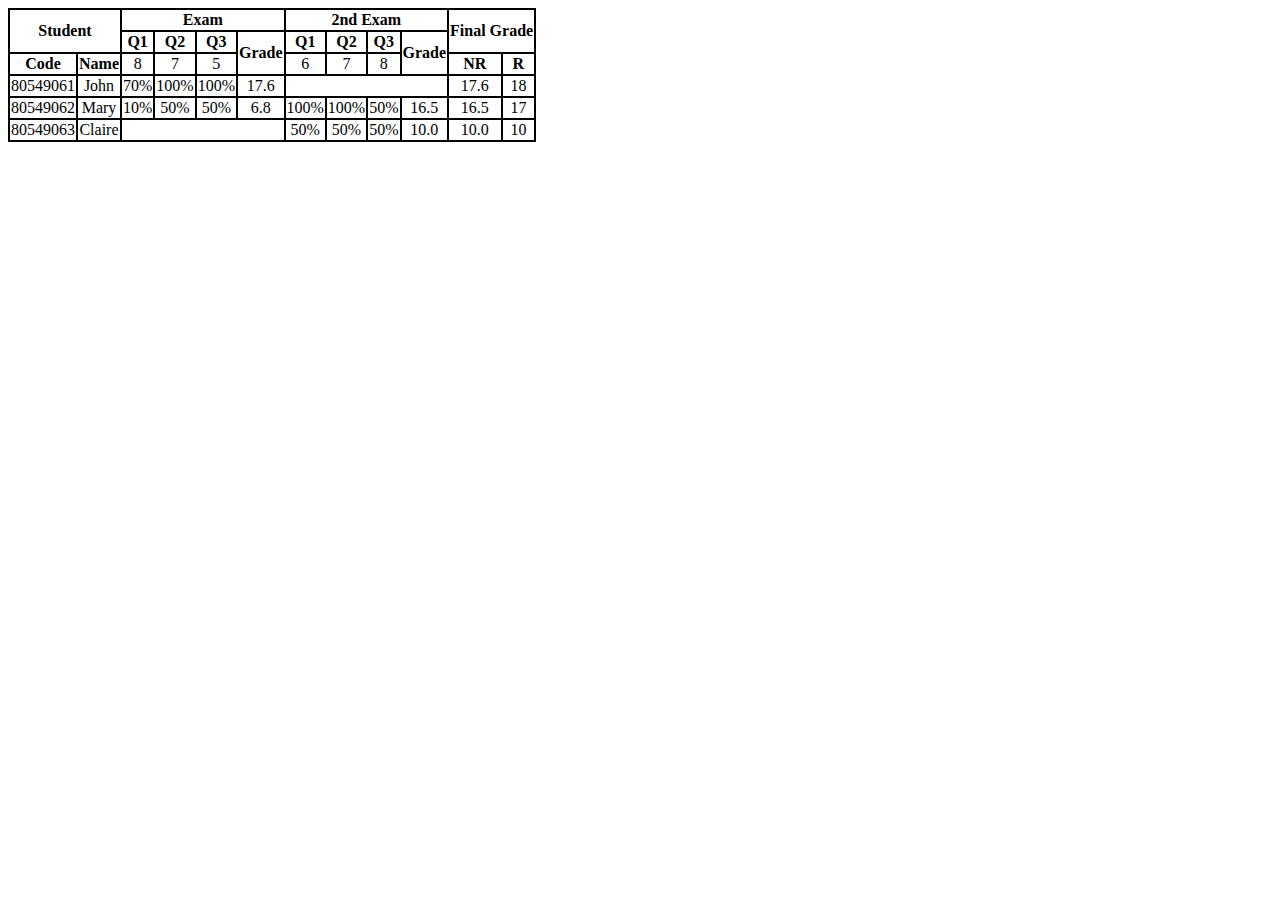
<file: BT-TH-1+2/Bai_3/index.html>
<!DOCTYPE html>
<html lang="en">
<head>
    <meta charset="UTF-8">
    <meta name="viewport" content="width=device-width>, initial-scale=1.0">
    <title>Table</title>
    <link rel="stylesheet" href="./assets/style.css">
</head>
<body>
    <table>
        <thead>
            <tr>
                <th colspan="2" rowspan="2"> Student</th>
                <th colspan="4"> Exam</th>
                <th colspan="4"> 2nd Exam</th>
                <th colspan="2" rowspan="2"> Final Grade</th>
            </tr>
            <tr>
                <th> Q1</th>
                <th> Q2</th>
                <th> Q3</th>
                <th rowspan="2"> Grade</th>
                <th> Q1</th>
                <th> Q2</th>
                <th> Q3</th>
                <th rowspan="2"> Grade</th>
            </tr>
            <tr>
                <th> Code</th>
                <th> Name</th>
                <th class="text-weight-light"> 8</th>
                <th class="text-weight-light"> 7</th>
                <th class="text-weight-light"> 5</th>
                <th class="text-weight-light"> 6</th>
                <th class="text-weight-light"> 7</th>
                <th class="text-weight-light"> 8</th>
                <th> NR</th>
                <th> R</th>
            </tr>
        </thead>
        <tbody>
            <tr>
                <td> 80549061</td>
                <td> John</td>
                <td> 70%</td>
                <td> 100%</td>
                <td> 100%</td>
                <td> 17.6</td>
                <td colspan="4"></td>
                <td> 17.6</td>
                <td> 18</td>
            </tr>
            <tr>
                <td> 80549062</td>
                <td> Mary</td>
                <td> 10%</td>
                <td> 50%</td>
                <td> 50%</td>
                <td> 6.8</td>
                <td> 100%</td>
                <td> 100%</td>
                <td> 50%</td>
                <td> 16.5</td>
                <td> 16.5</td>
                <td> 17</td>
            </tr>
            <tr>
                <td> 80549063</td>
                <td> Claire</td>
                <td colspan="4"></td>
                <td> 50%</td>
                <td> 50%</td>
                <td> 50%</td>
                <td> 10.0</td>
                <td> 10.0</td>
                <td> 10</td>
            </tr>
        </tbody>
    </table>
</body>
</html>
</file>
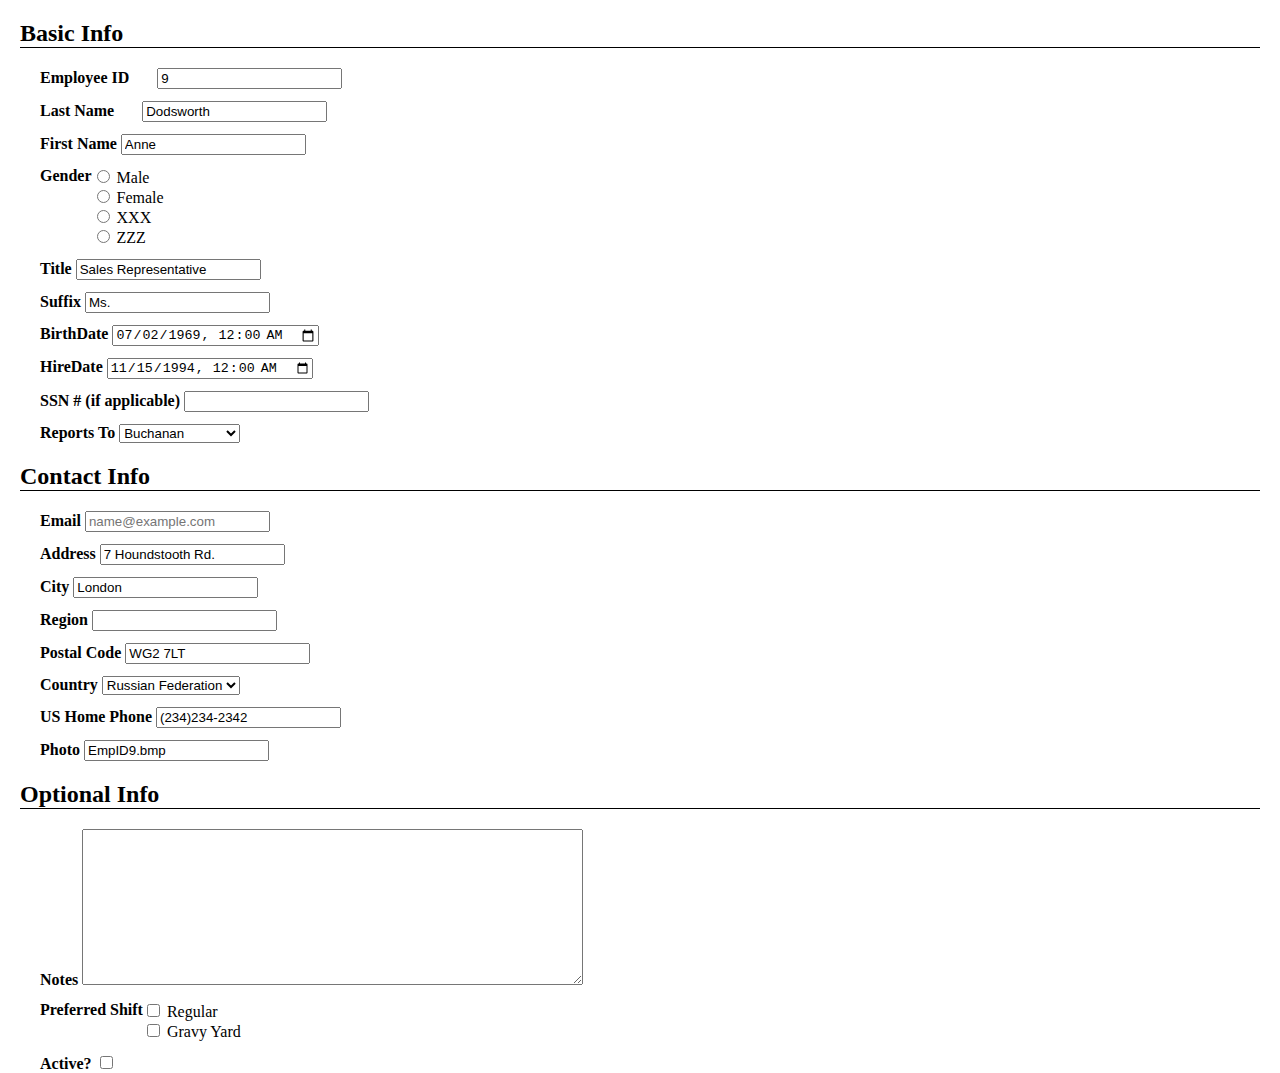
<file: BT-TH-1+2/Bai_4/index.html>
<!DOCTYPE html>
<html lang="en">
<head>
    <meta charset="UTF-8">
    <meta name="viewport" content="width=device-width, initial-scale=1.0">
    <title>Document</title>
    <link rel="stylesheet" href="./assets/flex.css">
    <link rel="stylesheet" href="./assets/style.css">
</head>
<body>
    <div class="container-fluid">
        <div class="container">

            <div class="basic-info">
                <h2 class="border-bottom"> Basic Info</h2>
                <form action="" method="post" class="bold">

                    <div class="bi-employee-id margin-change">
                        <span> Employee ID</span>
                        <input class="width-change margin-change-1" type="number" value="9">
                    </div>

                    <div class="bi-last-name margin-change">
                        <span> Last Name</span>
                        <input class="margin-change-1" type="text" value="Dodsworth">
                    </div>

                    <div class="bi-first-name margin-change">
                        <span> First Name</span>
                        <input type="text" value="Anne">
                    </div>

                    <div class="bi-gender d-flex margin-change">
                        <span> Gender</span>
                        <div class="gender-list lighter">
                            <div class="gender-male">
                                <input type='radio' name="g1"/> <span> Male</span>
                            </div>
                            <div class="gender-female">
                                <input type='radio' name="g2"/> <span> Female</span>
                            </div>
                            <div class="gender-xxx">
                                <input type='radio' name="g3"/> <span> XXX</span>
                            </div>
                            <div class="gender-zzz">
                                <input type='radio' name="g4"/> <span> ZZZ</span>
                            </div>
                        </div>
                    </div>

                    <div class="bi-title margin-change">
                        <span> Title</span>
                        <input type="text" value="Sales Representative">
                    </div>

                    <div class="bi-suffix margin-change">
                        <span> Suffix</span>
                        <input type="text" value="Ms.">
                    </div>

                    <div class="bi-birthdate margin-change">
                        <span> BirthDate</span>
                        <input type="datetime-local" value="1969-07-02 00:00:00">
                    </div>

                    <div class="bi-hiredate margin-change">
                        <span> HireDate</span>
                        <input type="datetime-local" value="1994-11-15 00:00:00">
                    </div>

                    <div class="bi-SSN margin-change">
                        <span> SSN # (if applicable)</span>
                        <input type="text">
                    </div>

                    <div class="bi-reports margin-change">
                        <span> Reports To</span>
                        <select>
                            <option selected> Buchanan</option>
                            <option> John Wick</option>
                            <option> Peter Quill</option>
                            <option> Captain America</option>
                            <option> Eimi Fukada</option>
                        </select>
                    </div>
                </form>
            </div>

            <div class="contact-info">
                <h2 class="border-bottom"> Contact Info</h2>
                <form action="" method="post" class="bold">

                    <div class="ci-email margin-change">
                        <span> Email</span>
                        <input type="email" placeholder="name@example.com">
                    </div>

                    <div class="ci-address margin-change">
                        <span> Address</span>
                        <input type="text" value="7 Houndstooth Rd.">
                    </div>

                    <div class="ci-city margin-change">
                        <span> City</span>
                        <input type="text" value="London">
                    </div>

                    <div class="ci-region margin-change">
                        <span> Region</span>
                        <input type="text">
                    </div>

                    <div class="ci-code margin-change">
                        <span> Postal Code</span>
                        <input type="text" value="WG2 7LT">
                    </div>

                    <div class="ci-country margin-change">
                        <span> Country</span>
                        <select>
                            <option selected> Russian Federation</option>
                            <option> United States</option>
                            <option> United Kingdon</option>
                            <option> Vietnam</option>
                            <option> China</option>
                            <option> Mongolia</option>
                        </select>
                    </div>

                    <div class="ci-phone margin-change">
                        <span> US Home Phone</span>
                        <input type="tel" value="(234)234-2342">
                    </div>

                    <div class="ci-photo margin-change">
                        <span> Photo</span>
                        <input type="text" value="EmpID9.bmp">
                    </div>
                </form>
            </div>

            <div class="optional-info">
                <h2 class="border-bottom"> Optional Info</h2>
                <form action="" method="post" class="bold">

                    <div class="oi-note margin-change">
                        <span> Notes</span>
                        <textarea cols="60" rows="10"></textarea>
                    </div>

                    <div class="oi-shift d-flex margin-change">
                        <span> Preferred Shift</span>
                        <div class="shift-list lighter">
                            <div>
	                            <input type='checkbox'> <span>Regular</span>
                            </div>
                            <div>
                                <input type="checkbox"> <span> Gravy Yard</span>
                            </div>
                        </div>
                    </div>

                    <div class="oi-active margin-change">
                        <span> Active?</span>
                        <input type="checkbox">
                    </div>
                </form>
            </div>
            
        </div>
    </div>
</body>
</html>
</file>
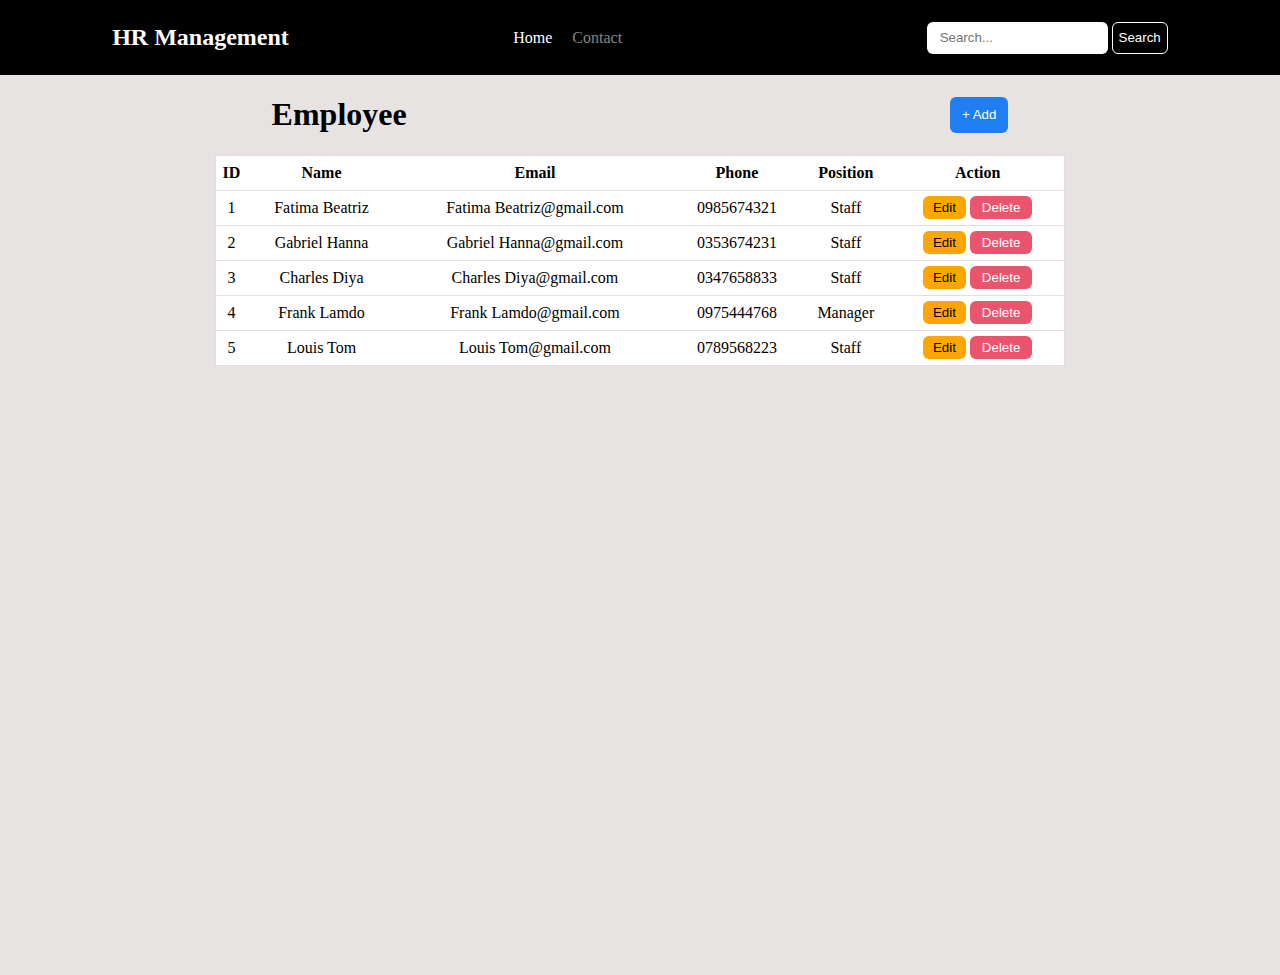
<file: BT-TH-1+2/Bai_5/index.html>
<!DOCTYPE html>
<html lang="en">
<head>
    <meta charset="UTF-8">
    <meta name="viewport" content="width=device-width, initial-scale=1.0">
    <title>Document</title>
    <link rel="stylesheet" href="./assets/style.css">
    <link rel="stylesheet" href="./assets/flex.css">
</head>
<body>
    <header>
        <div class="container-fluid">
            <div class="container">
                <div class="d-flex items-center text-white bg-black justify-around">

                    <div class="logo">
                        <p class="font-bold"> HR Management</p>
                    </div>
                    
                    <div class="navigator">
                        <ul class="nav-list d-flex gap-x-1">
                            <li class="nav-item"> Home</li>
                            <li class="nav-item opacity"> Contact</li>
                            <li class="nav-item"></li>
                            <li class="nav-item"></li>
                            <li class="nav-item"></li>
                            <li class="nav-item"></li>
                        </ul>
                    </div>
                    
                    <div class="header-actions">
                        <form action="" method="post">
                            <input type="search" placeholder="   Search...">
                            <button type="submit"> Search</button>
                        </form>
                    </div>
                </div>
            </div>
        </div>
    </header>
    <div class="section">
        <div class="container-fluid">
            <div class="container">
                <div class="add-employee d-flex justify-around items-center">
                    <h1> Employee</h1>
                    <form> 
                        <button type="button"> + Add</button>
                        <div class="new-employee">
                            <div class="ne-name">
                                <p> New Employee</p>
                            </div>
                            <div class="ne-info">
                                <div class="rows">
                                    <div class="col-6">
                                        <div class="ne-info-name">
                                            <p> Name</p>
                                            <input type="text">
                                        </div>
                                        <div class="ne-info-phone">
                                            <p> Phone</p>
                                            <input type="tel">
                                        </div>
                                        <div class="ne-info-sex">
                                            <p> Sex</p>
                                            <div>
                                                <div class="ne-info-sex-male">
                                                    <input type="radio" name="male"> <span>Male</span>
                                                </div>
                                                <div class="ne-info-sex-female">
                                                    <input type="radio" name="female"> <span>Female</span>
                                                </div>
                                            </div>
                                            
                                        </div>
                                    </div>
                                    <div class="col-6">
                                        <div class="ne-info-email">
                                            <p> Email</p>
                                            <input type="email">
                                        </div>
                                        <div class="ne-info-position">
                                            <p> Position</p>
                                            <select>
                                                <option selected disabled> -- Select Position --</option>
                                                <option> Staff</option>
                                                <option> Manager</option>
                                                <option> CEO</option>
                                            </select>
                                        </div>
                                    </div>
                                </div>
                                
                            </div>
                        </div>
                    </form>    
                </div>

                <div class="table d-flex justify-center">
                    <table>
                        <thead>
                            <tr>
                                <th class="padding-change" colspan="2"> ID</th>
                                <th colspan="3"> Name</th>
                                <th colspan="3"> Email</th>
                                <th> Phone</th>
                                <th> Position</th>
                                <th colspan="2"> Action</th>
                            </tr>
                        </thead>
                        <tbody>
                            <tr>
                                <td class="padding-change" colspan="2"> 1</td>
                                <td colspan="3"> Fatima Beatriz</td>
                                <td colspan="3"> Fatima Beatriz@gmail.com</td>
                                <td> 0985674321</td>
                                <td> Staff</td>
                                <td colspan="2">
                                    <form>
                                        <button type="submit" class="edit-btn"> Edit</button>
                                        <button type="submit" class="delete-btn"> Delete</button>
                                    </form>
                                    
                                </td>
                            </tr>
                            <tr>
                                <td class="padding-change" colspan="2"> 2</td>
                                <td colspan="3"> Gabriel Hanna</td>
                                <td colspan="3"> Gabriel Hanna@gmail.com</td>
                                <td> 0353674231</td>
                                <td> Staff</td>
                                <td colspan="2">
                                    <form>
                                        <button type="submit" class="edit-btn"> Edit</button>
                                        <button type="submit" class="delete-btn"> Delete</button>
                                    </form>
                                    
                                </td>
                            </tr>
                            <tr>
                                <td class="padding-change" colspan="2"> 3</td>
                                <td colspan="3"> Charles Diya</td>
                                <td colspan="3"> Charles Diya@gmail.com</td>
                                <td> 0347658833</td>
                                <td> Staff</td>
                                <td colspan="2">
                                    <form>
                                        <button type="submit" class="edit-btn"> Edit</button>
                                        <button type="submit" class="delete-btn"> Delete</button>
                                    </form>
                                   
                                </td>
                            </tr>
                            <tr>
                                <td class="padding-change" colspan="2"> 4</td>
                                <td colspan="3"> Frank Lamdo</td>
                                <td colspan="3"> Frank Lamdo@gmail.com</td>
                                <td> 0975444768</td>
                                <td> Manager</td>
                                <td colspan="2">
                                    <form>
                                        <button type="submit" class="edit-btn"> Edit</button>
                                        <button type="submit" class="delete-btn"> Delete</button>
                                    </form>
                                    
                                </td>
                            </tr>
                            <tr>
                                <td class="padding-change" colspan="2"> 5</td>
                                <td colspan="3"> Louis Tom</td>
                                <td colspan="3"> Louis Tom@gmail.com</td>
                                <td> 0789568223</td>
                                <td> Staff</td>
                                <td colspan="2">
                                    <form>
                                        <button type="submit" class="edit-btn"> Edit</button>
                                        <button type="submit" class="delete-btn"> Delete</button>
                                    </form>
                                </td>
                            </tr>
                        </tbody>
                    </table>
                </div>
            </div>
        </div>
        
        
    </div>
</body>
</html>
</file>
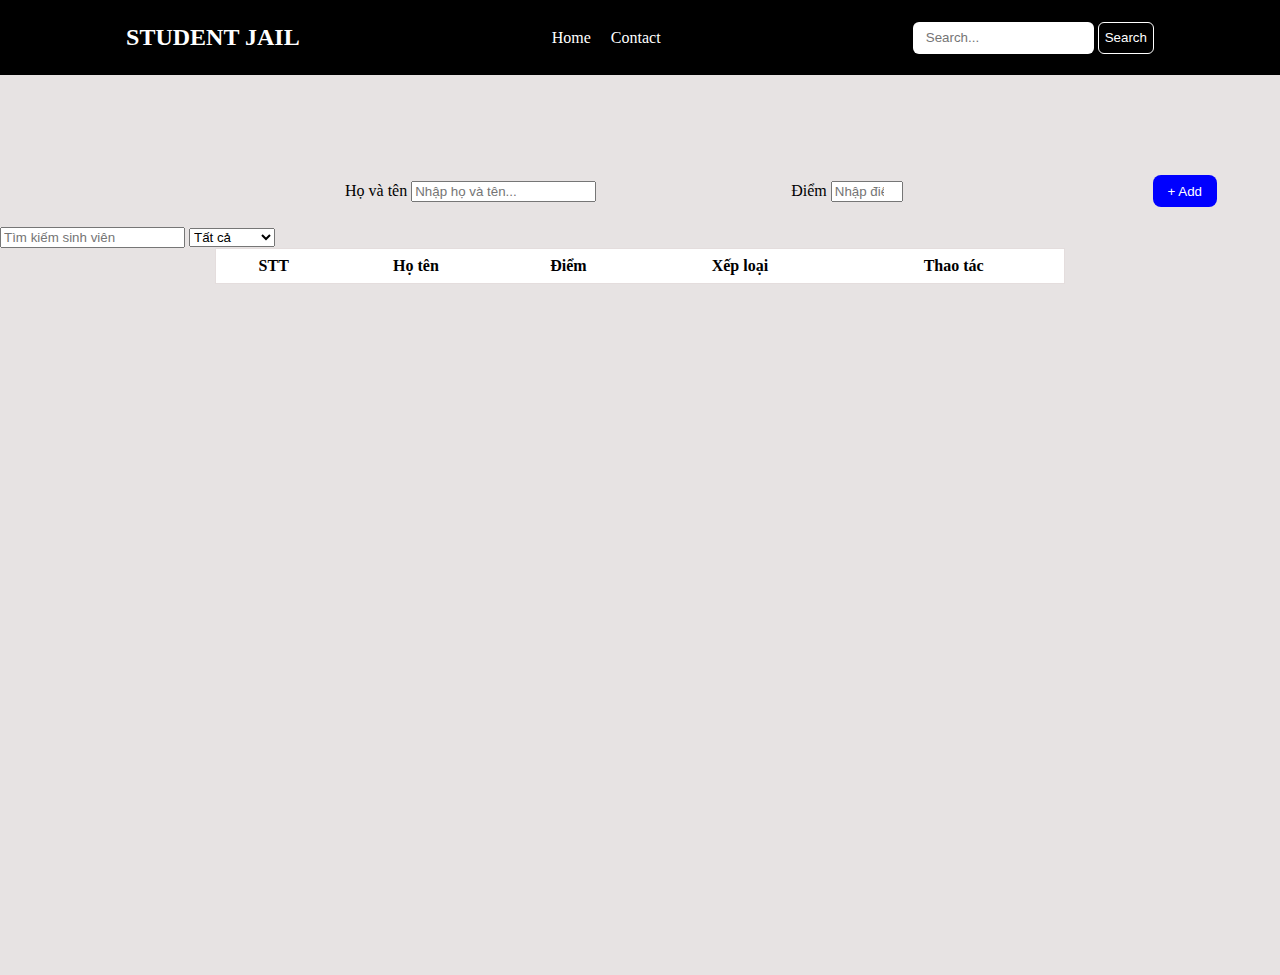
<file: BT-TH-4/B1/index.html>
<!DOCTYPE html>
<html lang="en">
<head>
    <meta charset="UTF-8">
    <meta name="viewport" content="width=device-width, initial-scale=1.0">
    <title>Document</title>
    <link rel="stylesheet" href="./assets/style.css">
    <link rel="stylesheet" href="./assets/flex.css">
</head>
<body>
    <header>
        <div class="container-fluid">
            <div class="container">
                <div class="d-flex items-center text-white bg-black justify-around">

                    <div class="logo">
                        <p class="font-bold"> STUDENT JAIL</p>
                    </div>
                    
                    <div class="navigator">
                        <ul class="nav-list d-flex gap-x-1">
                            <li class="nav-item"> Home</li>
                            <li class="nav-item"> Contact</li>
                        </ul>
                    </div>
                    
                    <div class="header-actions">
                        <form action="" method="post">
                            <input type="search" placeholder="   Search...">
                            <button type="submit"> Search</button>
                        </form>
                    </div>
                </div>
            </div>
        </div>
    </header>
    <div class="section">
        <div class="container-fluid">
            <div class="container">
                <div class="add-student d-flex items-center">
                    <div class="add-student-name">
                        <span>Họ và tên</span>
                        <input type="text" placeholder="Nhập họ và tên...">
                    </div>
                    <div class="add-student-mark">
                        <span>Điểm</span>
                        <input type="number" placeholder="Nhập điểm..." min="0" max="10" step="0.1">
                    </div>
                    <button class="add-student-button"> + Add</button>   
                </div>
                <div class="controls">

                    <input id="searchInput" placeholder="Tìm kiếm sinh viên">

                    <select id="filterSelect">
                    <option value="all">Tất cả</option>
                    <option value="Giỏi">Giỏi</option>
                    <option value="Khá">Khá</option>
                    <option value="Trung bình">Trung bình</option>
                    <option value="Yếu">Yếu</option>
                    </select>

                </div>

                <div class="table d-flex justify-center">
                    <table>
                        <thead>
                            <tr>
                                <th class="padding-change" colspan="2"> STT</th>
                                <th colspan="3"> Họ tên</th>
                                <th colspan="3"> Điểm</th>
                                <th> Xếp loại</th>
                                <th colspan="2"> Thao tác</th>
                            </tr>
                        </thead>
                        <tbody>
                            
                        </tbody>
                    </table>
                </div>
            </div>
        </div>
        
        
    </div>
</body>
<script src="./assets/js/main.js"></script>
</html>
</file>
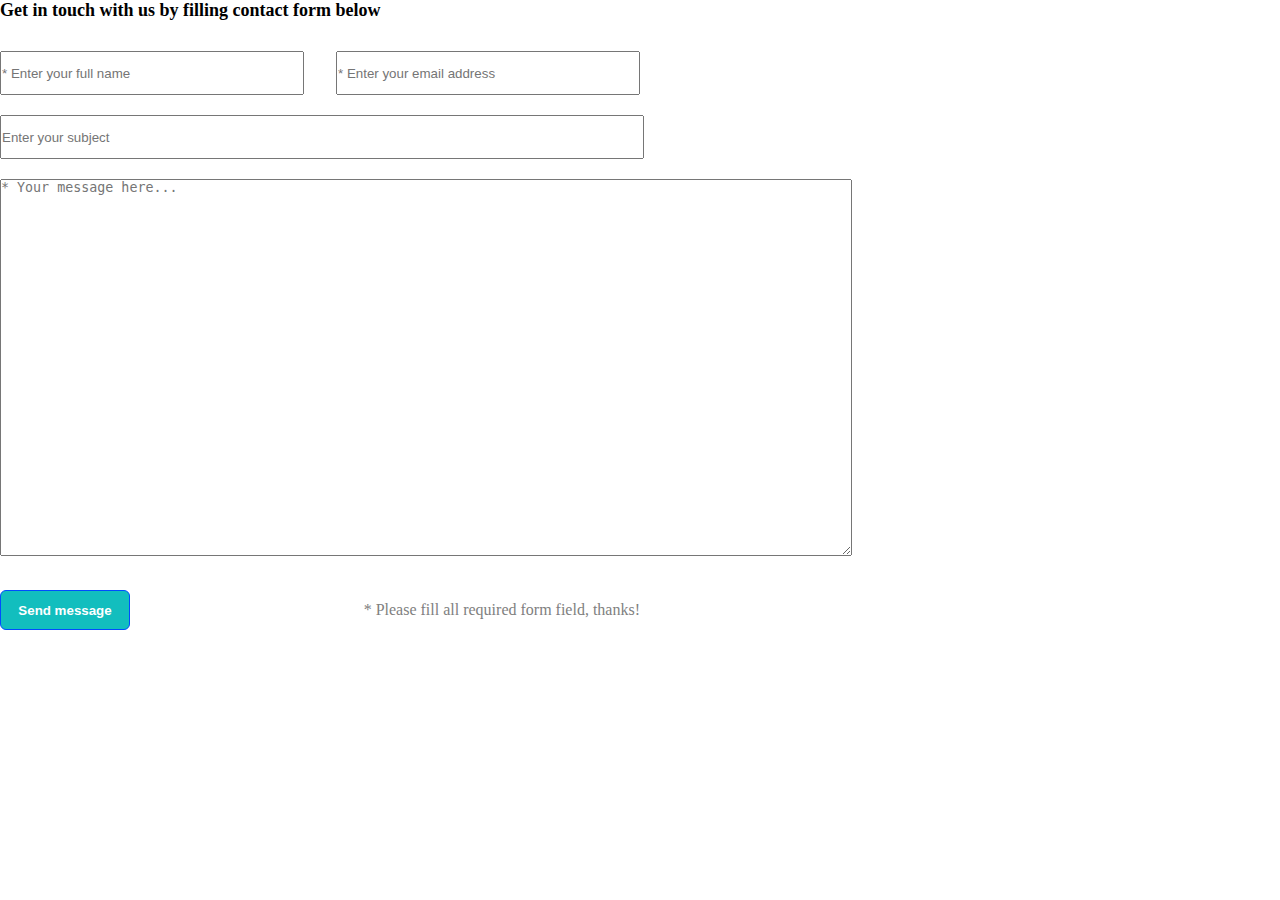
<file: BÀI TẬP THỰC HÀNH SỐ 2/B1/index.html>
<!DOCTYPE html>
<html lang="en">
<head>
    <meta charset="UTF-8">
    <meta name="viewport" content="width=device-width, initial-scale=1.0">
    <title>Document</title>
    <link rel="stylesheet" href="./assets/style.css">
    <link rel="stylesheet" href="./assets/flex.css">
</head>
<body>
    <div class="container-fluid">
        <div class="container">
            <div class="instruction">
                <p> Get in touch with us by filling contact form below</p>
            </div>
            <div class="info-contact">
                <form>
                    <div class="info-contact-name-email d-flex justify-content-between">
                        <div class="info-contact-name">
                            <input type="name" placeholder="* Enter your full name">
                        </div>
                        <div class="info-contact-email">
                            <input type="email" placeholder="* Enter your email address">
                        </div>
                    </div>
                    <div class="info-contact-subject">
                        <input type="name" placeholder="Enter your subject">
                    </div>
                    <div class="info-contact-message">
                        <textarea cols="104" rows="25" placeholder="* Your message here..."></textarea>
                    </div>
                    <div class="btn d-flex justify-content-between align-items-center">
                        <button> Send message </button>
                        <p>* Please fill all required form field, thanks!</p>
                    </div>
                </form>
            </div>
        </div>
    </div>
</body>
</html>
</file>
<file: BT-TH-1+2/Bai_3/assets/style.css>
table,tr,th,td{
    border: 1px solid black;
    border-spacing: 0;
    text-align: center;
}
.text-weight-light{
    font-weight: lighter;
}
</file>
<file: BT-TH-1+2/Bai_4/assets/flex.css>
.container-fluid{
    width: 100%;
}
.container{
    max-width: 1240px;
    margin: auto;
}
.d-flex{
    display: flex;
}
.gap{
    column-gap: 50px;
}
</file>
<file: BT-TH-1+2/Bai_5/assets/style.css>
body{
    margin: 0;
}
.text-white{
    color: white;
}
.bg-black{
    background-color: black;
}
.nav-list{
    padding: 0;
    list-style-type: none;
}
.nav-link{
    display: block;
}
.logo p{
    font-weight: bold;
    font-size: 24px;
}
.header-actions input{
    height: 32px;
    border-radius: 6px;
    border: none;
}
.header-actions button{
    height: 32px;
    border: 1px solid #fff;
    background-color: black;
    color: #fff;
    border-radius: 6px;
}
.opacity{
    opacity: 50%;
}
.add-employee button{
    background-color: rgb(31, 126, 242);
    border-radius: 6px;
    color: #fff;
    border: none;
    height: 36px;
    padding: 4px 12px;
}
.section{
    background-color: rgb(231, 227, 227);
}
table,tr{
    border: 1px solid #e4dddd;
    width: 850px;
    text-align: center;
    background-color: white;
}
table{
    border-spacing: 0;
    border-collapse:collapse;
}
.edit-btn{
    border: none;
    background-color: orange;
    border-radius: 6px;
    padding: 4px 10px;
}
.delete-btn{
    border: none;
    background-color: rgb(234, 84, 109);
    border-radius: 6px;
    color: #fff;
    padding: 4px 12px
}
.padding-change{
    padding-bottom: 8px;
    padding-top: 8px;
}
.dropdown-list{
    width: max-content;
    padding: 12px;
    background-color: #fff;
    color: white;
    border: 1px solid #2222224a;
    display: none;
    position: absolute;
    top: 100%;
    border-radius: 6px;
}
form {
    position: relative;
    display: inline-block;
}

.new-employee {
    position: absolute;
    top: 45px;
    left: 0;
    width: 420px;
    background: #fff;
    border: 1px solid #ccc;
    padding: 15px;

    opacity: 0;
    visibility: hidden;
    transition: 0.25s ease;
    z-index: 10;
}

form:hover .new-employee {
    opacity: 1;
    visibility: visible;
}
</file>
<file: BT-TH-1+2/Bai_5/assets/flex.css>
.container-fluid{
    width: 100%;
}
.header .container{
    max-width: 100%;
    height: 100px;
    margin: auto;
}
.d-flex{
    display: flex;
}
.items-center{
    align-items: center;
}
.justify-between{
    justify-content: space-between;
}
.justify-around{
    justify-content: space-around;
}
.justify-center{
    justify-content: center;
}
.gap-x-1{
    column-gap: 20px;
}
.section .container{
    max-width: 100%;
    height: 100vh;
    margin: auto;
}
.rows{
    display: flex;
    flex-wrap: wrap;
}
.col-1{
    width: calc((100% / 12) * 1);
    padding: 8px;
    box-sizing: border-box; 
}
.col-2{
    width: calc((100% / 12) * 2);
    padding: 8px;
    box-sizing: border-box; 
}
.col-3{
    width: calc((100% / 12) * 3);
    padding: 8px;
    box-sizing: border-box;
}
.col-4{
    width: calc((100% / 12) * 4);
    padding: 8px;
    box-sizing: border-box; 
}
.col-6{
    width: calc((100% / 12) * 6);
    padding: 8px;
    box-sizing: border-box; 
}
.col-12{
    width: calc((100% / 12) * 12);
    padding: 8px;
    box-sizing: border-box; 
}
</file>
<file: BT-TH-4/B1/assets/style.css>
body{
    margin: 0;
}
.text-white{
    color: white;
}
.bg-black{
    background-color: black;
}
.nav-list{
    padding: 0;
    list-style-type: none;
}
.nav-link{
    display: block;
}
.logo p{
    font-weight: bold;
    font-size: 24px;
}
.header-actions input{
    height: 32px;
    border-radius: 6px;
    border: none;
}
.header-actions button{
    height: 32px;
    border: 1px solid #fff;
    background-color: black;
    color: #fff;
    border-radius: 6px;
}
.opacity{
    opacity: 50%;
}
.add-employee button{
    background-color: rgb(31, 126, 242);
    border-radius: 6px;
    color: #fff;
    border: none;
    height: 36px;
    padding: 4px 12px;
}
.section{
    background-color: rgb(231, 227, 227);
}
table,tr{
    border: 1px solid #e4dddd;
    width: 850px;
    text-align: center;
    background-color: white;
}
table{
    border-spacing: 0;
    border-collapse:collapse;
}
.edit-btn{
    border: none;
    background-color: orange;
    border-radius: 6px;
    padding: 4px 10px;
}
.delete-btn{
    border: none;
    background-color: rgb(234, 84, 109);
    border-radius: 6px;
    color: #fff;
    padding: 4px 12px
}
.padding-change{
    padding-bottom: 8px;
    padding-top: 8px;
}
form {
    position: relative;
    display: inline-block;
}
.add-student{
    padding-top: 100px;
    padding-bottom: 20px;
}
.add-student-name{
    padding-left: 345px;
}
.add-student-mark{
    padding-left: 195px;
    padding-right: 250px;
}
.add-student-button{
    background-color: blue;
    color: white;
    border-radius: 8px;
    width: 64px;
    height: 32px;
    border: none;
}
</file>
<file: BT-TH-4/B1/assets/flex.css>
.container-fluid{
    width: 100%;
}
.header .container{
    max-width: 100%;
    height: 100px;
    margin: auto;
}
.d-flex{
    display: flex;
}
.items-center{
    align-items: center;
}
.justify-between{
    justify-content: space-between;
}
.justify-around{
    justify-content: space-around;
}
.justify-center{
    justify-content: center;
}
.gap-x-1{
    column-gap: 20px;
}
.section .container{
    max-width: 100%;
    height: 100vh;
    margin: auto;
}
.rows{
    display: flex;
    flex-wrap: wrap;
}
.col-1{
    width: calc((100% / 12) * 1);
    padding: 8px;
    box-sizing: border-box; 
}
.col-2{
    width: calc((100% / 12) * 2);
    padding: 8px;
    box-sizing: border-box; 
}
.col-3{
    width: calc((100% / 12) * 3);
    padding: 8px;
    box-sizing: border-box;
}
.col-4{
    width: calc((100% / 12) * 4);
    padding: 8px;
    box-sizing: border-box; 
}
.col-6{
    width: calc((100% / 12) * 6);
    padding: 8px;
    box-sizing: border-box; 
}
.col-12{
    width: calc((100% / 12) * 12);
    padding: 8px;
    box-sizing: border-box; 
}
</file>
<file: BÀI TẬP THỰC HÀNH SỐ 2/B1/assets/style.css>
*{
    padding: 0;
    margin: 0;;
}
.instruction p{
    font-weight: bold;
    font-size: large;
}
.info-contact{
    margin-top: 30px;
    width: 50%;
}
.info-contact-name-email input{
    width: 300px;
    height: 40px;
}
.info-contact-subject{
    margin-top: 20px;
}
.info-contact-subject input{
    width: 100%;
    height: 40px;
}
.info-contact-message{
    margin-top: 20px;
}
.info-contact-message input{
    width: 100%;
}
.btn{
    margin-top: 30px;
}
.btn button{
    background-color: rgb(18, 190, 190);
    color: white;
    width: 130px;
    height: 40px;
    border-radius: 6px;
    padding: 4px 6px;
    border: 1px solid rgb(0, 76, 255);
    font-weight:600;
}
.btn p{
    color: grey;
}
</file>
<file: BÀI TẬP THỰC HÀNH SỐ 2/B1/assets/flex.css>
.d-flex{
    display: flex;
}
.justify-content-between{
    justify-content: space-between;
}
.align-items-center{
    align-items: center;
}
</file>
<file: BT-TH-1+2/Bai_4/assets/style.css>
/* RESET CSS */
body{
    margin: 0;
}
table, th, td, tr{
    border: 1px solid #222;
}
table{
    border-spacing: 0;
    border-collapse:collapse
}
.bold{
    font-weight: bold;
}
.lighter{
    font-weight: lighter;
}
.border-bottom{
    border-bottom: 1px solid black;
}
.margin-change{
    margin-left: 20px;
    margin-top: 12px;
}
.margin-change-1{
    margin-left: 24px;
}
</file>
